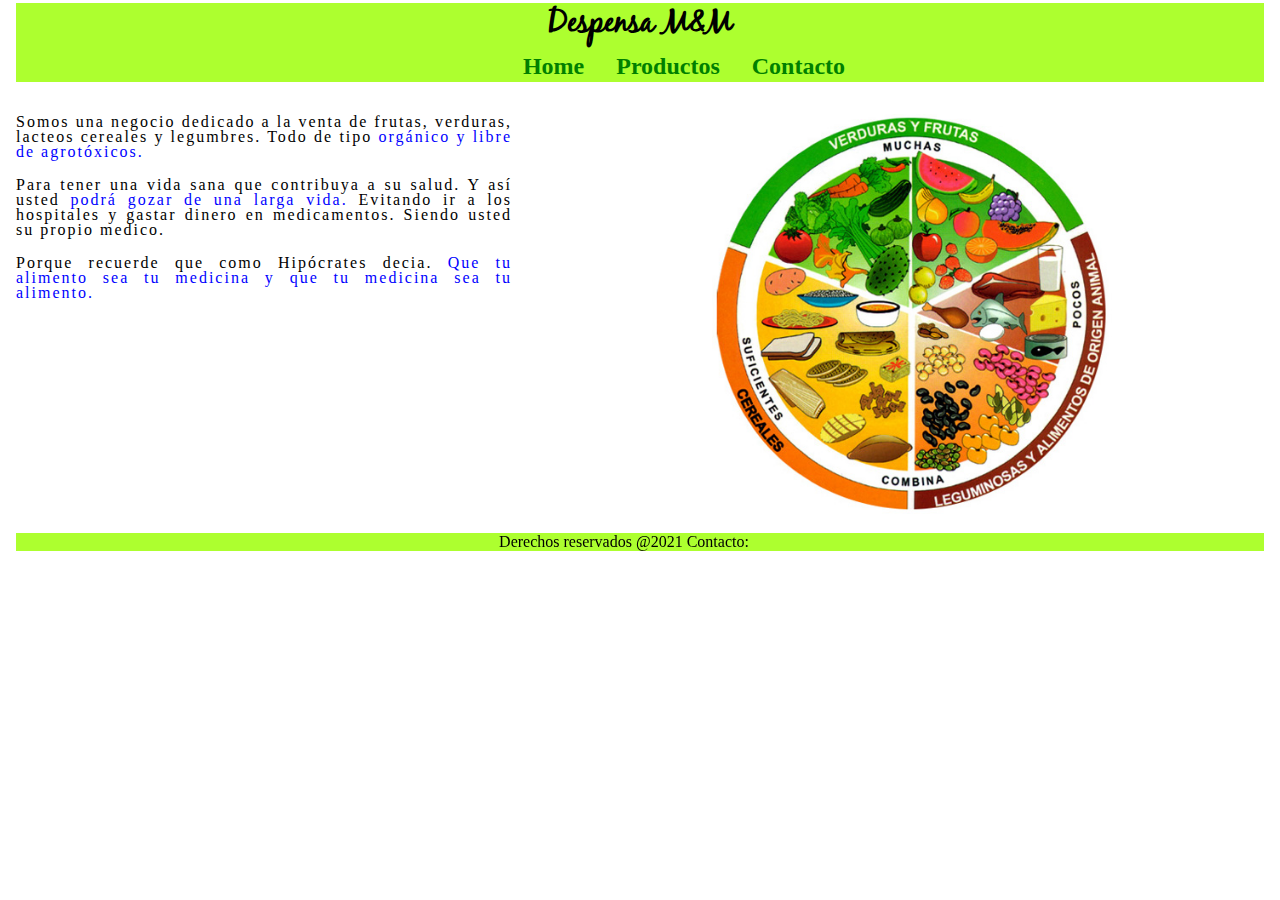
<file: index.html>
<!--https://despensamym.netlify.app/-->
<html lang="en">
<head>
    <meta charset="UTF-8">
    <meta http-equiv="X-UA-Compatible" content="IE=edge">
    <meta name="viewport" content="width=device-width, initial-scale=1.0">
    <link rel="stylesheet" href="styles/main.css">
    <link rel="icon" href="images/shop-solid.svg">
    <link rel="stylesheet" href="https://use.fontawesome.com/releases/v5.15.4/css/all.css" integrity="sha384-DyZ88mC6Up2uqS4h/KRgHuoeGwBcD4Ng9SiP4dIRy0EXTlnuz47vAwmeGwVChigm" crossorigin="anonymous">

   
    <title>Despensa M&M</title>
</head>

<body>
  <header>
      <h1>Despensa M&M</h1>
      <nav>
        <ul>
          <li><a href="index.html">Home</a></li>
          <li><a href="productos.html">Productos</a></li>
          <li><a href="contacto.html">Contacto</a></li>
        </ul>
        <button class="hamburguesa" type="button">
          <li><a href="index.html">Home</a></li>
          <li><a href="productos.html">Productos</a></li>
          <li><a href="contacto.html">Contacto</a></li>
        </button>
      </nav>
  </header>
  <div class="container">
      <section class="s1">
       
        <p>
        Somos una negocio dedicado a la venta de frutas, verduras, lacteos
        cereales y legumbres. Todo de tipo <span>orgánico y libre de agrotóxicos.</span>
        </p>
      
     <br> 
    
        <p>
            Para tener una vida sana que contribuya a su salud. Y así usted <span>podrá
                gozar de una larga vida.</span> Evitando ir a los hospitales y gastar dinero
            en medicamentos. Siendo usted su propio medico.
        </p> 
        <br> 
        
        <p> 
             Porque recuerde que como Hipócrates decia. <span>Que tu alimento sea tu medicina y
                que tu medicina sea tu alimento.</span> 
        </p>
        <br>
       
        <iframe width="640" height="360" src="https://www.youtube.com/embed/yhtekBFPZmg" title="YouTube video player" frameborder="0" allow="accelerometer; autoplay; clipboard-write; encrypted-media; gyroscope; picture-in-picture" allowfullscreen></iframe>
      </section>
      <section class="s2">
   
      </section>
  </div>
  <footer>
    Derechos reservados @2021 Contacto: <a href="https://api.whatsapp.com/send?phone=0123456789">  <i class="fab fa-whatsapp"></i> </a> 
 
  </footer>
</body>
</html>
</file>
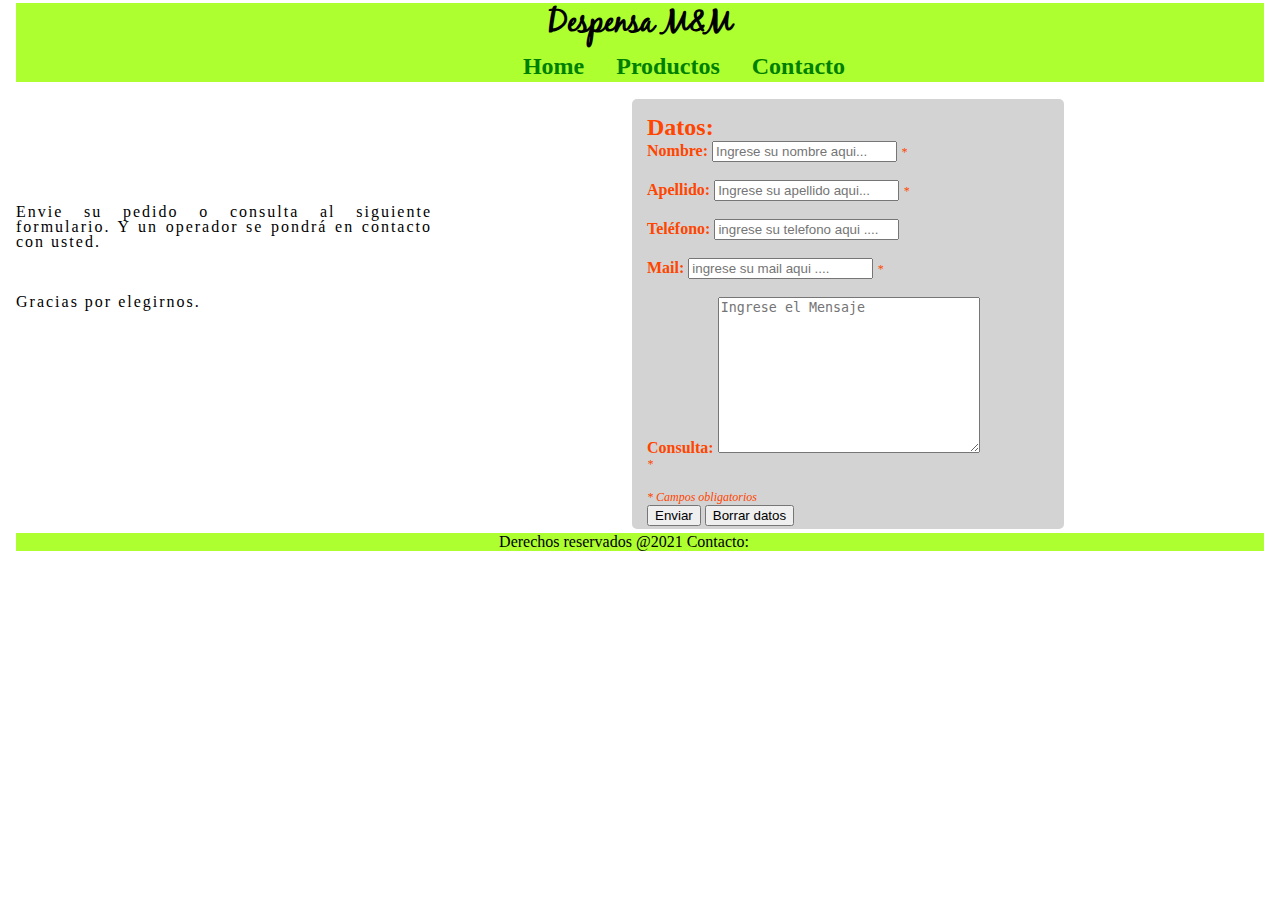
<file: contacto.html>
<html lang="en">
<head>
    <meta charset="UTF-8">
    <meta http-equiv="X-UA-Compatible" content="IE=edge">
    <meta name="viewport" content="width=device-width, initial-scale=1.0">
    <link rel="stylesheet" href="styles/main.css">
    <link rel="icon" href="images/shop-solid.svg">
    <link rel="stylesheet" href="https://use.fontawesome.com/releases/v5.15.4/css/all.css" integrity="sha384-DyZ88mC6Up2uqS4h/KRgHuoeGwBcD4Ng9SiP4dIRy0EXTlnuz47vAwmeGwVChigm" crossorigin="anonymous">

    <title>Despensa M&M</title>
</head>
<body>
    <header>
        <h1>Despensa M&M</h1>
        <nav>
          <ul>
            <li><a href="index.html">Home</a></li>
            <li><a href="productos.html">Productos</a></li>
            <li><a href="contacto.html">Contacto</a></li>
          </ul>
          <button class="hamburguesa" type="button">
            <li><a href="index.html">Home</a></li>
            <li><a href="productos.html">Productos</a></li>
            <li><a href="contacto.html">Contacto</a></li>
        </button>
        </nav>
    </header>
  <div class="container3">
    <section class="s8">
        <br>
        <br>
        <br>
        <br>
        <br>
        <p>Envie su pedido o consulta al siguiente formulario. Y un operador se pondrá en contacto con usted.
            <br><br>  <br><br>
        </p>
        <p>Gracias por elegirnos.</p>
    </section> 
      <section class="s9">
     
            <div class="formulario" id="formulario">
                <form>
                    <h2>Datos:</h2>
                    <label for="firstname">Nombre: </label> <input type="text" name="firstname" id="firstname"
                        placeholder="Ingrese su nombre aqui...">
                        <span id="requerido">*</span>
                    <br><br>
                    <label for="lastname">Apellido:</label> <input type="text" name="lastname" id="lastname"
                        placeholder="Ingrese su apellido aqui...">
                        <span id="requerido">*</span>
                    <br><br>
                    <label for="telefono">Teléfono:</label> <input type="tel" name="telefono" id="telefono"
                        placeholder="ingrese su telefono aqui ....">
                    <br><br>
                    <label for="mail">Mail: </label> <input type="email" name="mail" id="mail"
                        placeholder="ingrese su mail aqui ....">
                        <span id="requerido">*</span>
                    <br><br>
                    <div>

                        <label for="consulta">Consulta:</label> 
                        <textarea name="consulta" id="consulta" cols="30" rows="10" placeholder="Ingrese el Mensaje"></textarea>
                    

                    </div>
                         
                        <span id="requerido">*</span>
                    <br><br>
                    <span id="requerido">* Campos obligatorios</span>
                    <div id="boton">
                        <input type="submit" value="Enviar">
                        <input type="reset" value="Borrar datos">
                    </div>
                </form>
            </div>
            <br>
        </section>
  </div>
  <footer>
    Derechos reservados @2021 Contacto: <a href="https://api.whatsapp.com/send?phone=0123456789">  <i class="fab fa-whatsapp"></i> </a> 
 
  </footer>
  <script src="js/main.js"></script>
</body>
</html>
</file>
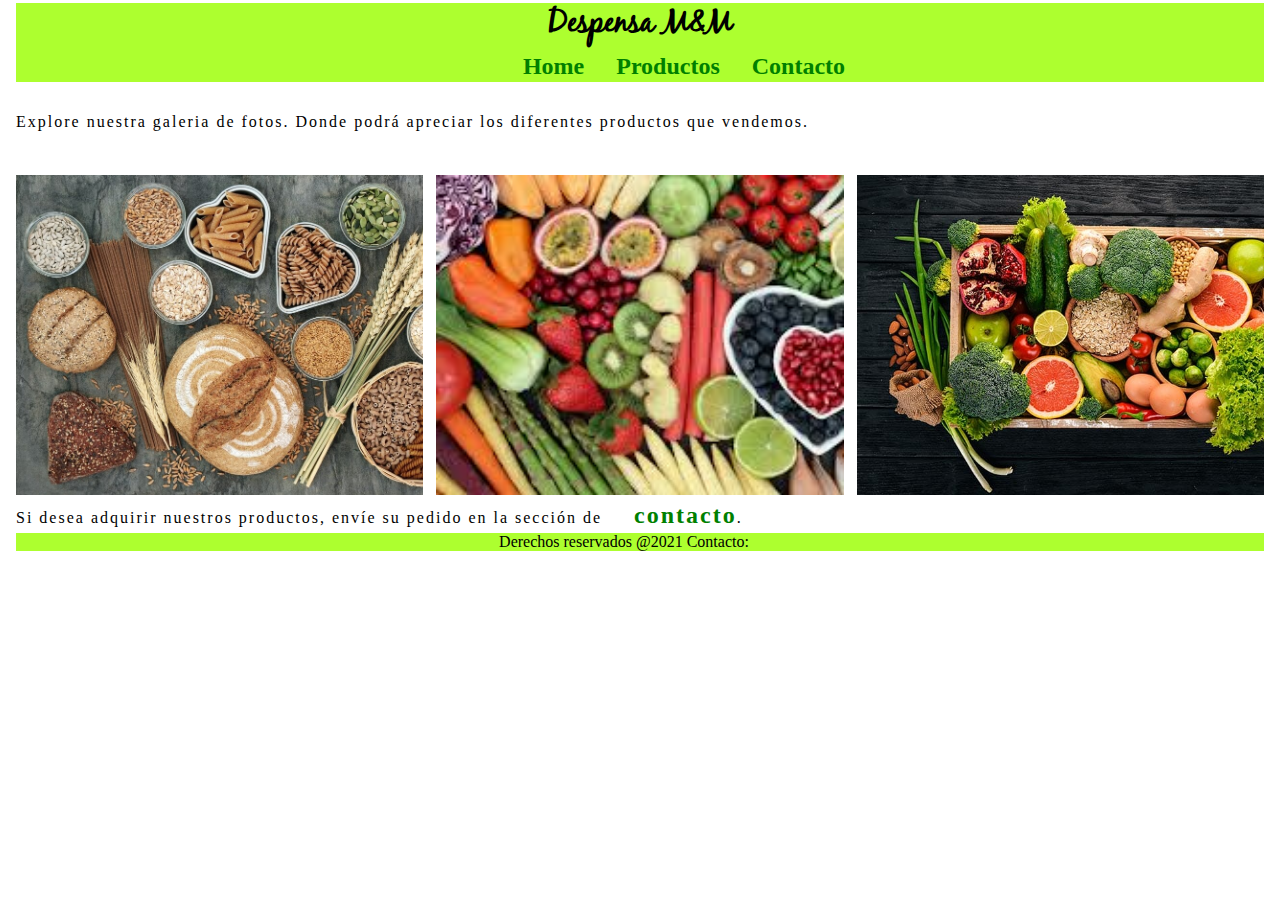
<file: productos.html>
<html lang="en">
<head>
    <meta charset="UTF-8">
    <meta http-equiv="X-UA-Compatible" content="IE=edge">
    <meta name="viewport" content="width=device-width, initial-scale=1.0">
    <link rel="stylesheet" href="styles/main.css">
    <link rel="stylesheet" href="styles/animate.css">
    <link rel="icon" href="images/shop-solid.svg">
    <link rel="stylesheet" href="https://use.fontawesome.com/releases/v5.15.4/css/all.css" integrity="sha384-DyZ88mC6Up2uqS4h/KRgHuoeGwBcD4Ng9SiP4dIRy0EXTlnuz47vAwmeGwVChigm" crossorigin="anonymous">

    <title>Despensa M&M</title>

</head>
<body>
  <header>
    <h1>Despensa M&M</h1>
    <nav>
      <ul class="menu">
        <li><a href="index.html">Home</a></li>
        <li><a href="productos.html">Productos</a></li>
        <li><a href="contacto.html">Contacto</a></li>
      </ul>
      <button class="hamburguesa" type="button">
        <li><a href="index.html">Home</a></li>
        <li><a href="productos.html">Productos</a></li>
        <li><a href="contacto.html">Contacto</a></li>
    </button>
    </nav>
</header>
  <div class="container2">
    <section class="s3">
      <p class= "animated flash bounceInRight delay-2s">Explore nuestra galeria de fotos. Donde podrá apreciar los diferentes productos que vendemos.</p>
    </section>
    <section class="s4 anim animated bounceInRight delay-1s">
       
    </section> 
      <section class="s5">
     
          
        </section>
        <section class="s6">
     
          
        </section>
        <section class="s7">
     <p>Si desea adquirir nuestros productos, envíe su pedido en la sección de<a href="contacto.html">contacto</a>.</p>
          
        </section>
  </div>
  <footer>
    Derechos reservados @2021 Contacto: <a href="https://api.whatsapp.com/send?phone=0123456789">  <i class="fab fa-whatsapp"></i> </a> 
 
  </footer>
</body>
</html>
</file>
<file: styles/main.css>
*{
	margin:0;
}
/*Importo la fuente descargada*/
@font-face {
    font-family: "blackjack";
    font-style: normal;
    font-weight: normal;
    src: url('../fonts/blackjack.otf');
}

h1 {
    font-family: "blackjack";
    background-color: greenyellow;
}


p {
    font-family: 'Indie Flower', cursive;
    
    /*Interlineado*/
    line-height: 15px;
    letter-spacing: 2px;
    text-align: justify;
}

span{
    color: blue;
}

image{
    width: 15px;
    height: 15px;
}

.container{
    padding: 1rem;
    height: 25rem;
   
    display: grid;
    grid-template-areas: "uno dos";
  
}

.s1{
    grid-area:uno;
}

.s2{
    grid-area: dos;
   background-image: url("../images/plato_buen_comer.jpg");
   background-size: 25rem;
   background-repeat: no-repeat;
    width: 50rem;
    height: 25rem;
    background-position: center;
    
}

header, footer{
    background-color: greenyellow;
    margin: 0.2rem 1rem;
    text-align: center;

}

nav{
    margin: 1rem;
}

@media screen and (max-width: 640px) {
    .container {
        grid-template-areas: "uno dos" ;
                             
    }
}
.formulario {
    border-radius: 5px;
    background-color: lightgray;
    padding: 15px;
    margin: 1px 200px;
    color:orangered;
    font-weight: bold;
    height: 25rem;
}

.container3{
    padding: 1rem;
    height: 25rem;
   
    display: grid;
    grid-template-areas: "ocho nueve";
   
}

.s8{
    grid-area:ocho;
}

.s9{
    grid-area: nueve;

   margin-top: -1rem;
    height: 25rem;
    width: 52rem;
    
}


#requerido{
    font-size: 75%;
    font-weight: normal;
    font-style: italic;
    color: orangered;
}


.container2{
    padding: 1rem;
    height: 25rem;
   
    display: grid;
    grid-template-areas: "tres tres tres"
                          "cuatro cinco seis"
                          "siete siete siete";
  
    
    grid-gap: 0.8rem;
}

.s3{
    grid-area:tres;
    
    height: 3rem;
}
.s7{
    grid-area:siete;
  
    height: 4rem;
}

.s4{
    grid-area: cuatro;
 height: 20rem;
}

.s5{
    grid-area: cinco;
    height: 20rem;
    background-image: url("../images/frutas.jpg");
    background-size:cover;
}

.s6{
    grid-area: seis;
    height: 20rem;
    background-image: url("../images/verduras.jpg");
    background-size:cover;
    
}


@keyframes changeColor {   
    from { 
        background: red; 
    }  
    /* Primer fotograma */   
    to { 
        background: green;
     }  
    /* Último fotograma */ 
} 
 
.anim {   
    
    background-image: url("../images/cereales-integrales-dieta.jpg");
    background-size:cover;
    color: #FFF;  
       
    height: 20rem;   
    animation: changeColor 10s ease 0 infinite;  
    /* Relaciona con @keyframes */ 
} 


iframe{
    height:12rem;
    width:31rem;
}

header nav ul{
    display: flex;
    list-style-type:none;
    margin-left: 65rem;
    margin-bottom: 1rem;
}

nav{
    height: 1rem;
    width: 12rem;
 
    display: flex;
    justify-content: center;
    align-items: center;
}

a{
    text-decoration: none;
    color:green;
    font-size: 1.5rem;
    font-weight: bold;  
    font-family: "Lemonmilk";
    margin-left: 2rem;
}

a:hover{
    color: orange;
}

a:active{
    color:violet;
}

p li a{
  
    list-style-type:none;
    color: black;
}

.hamburguesa{
    display: none;
    cursor: pointer;
    border: none;
    padding: 0;
    margin: 0;
    background-color: transparent;
}



@media (max-width: 768px){
 
   
    .hamburguesa{
        text-decoration: none;
        display: block;
        position: absolute;
        top: 1em;
        right: 3em;
        list-style-type:none;
       
    }
  
    nav{
        flex-direction: column;
        align-items: flex-start;
        padding: 1.5em 0;
    }
  
}
</file>
